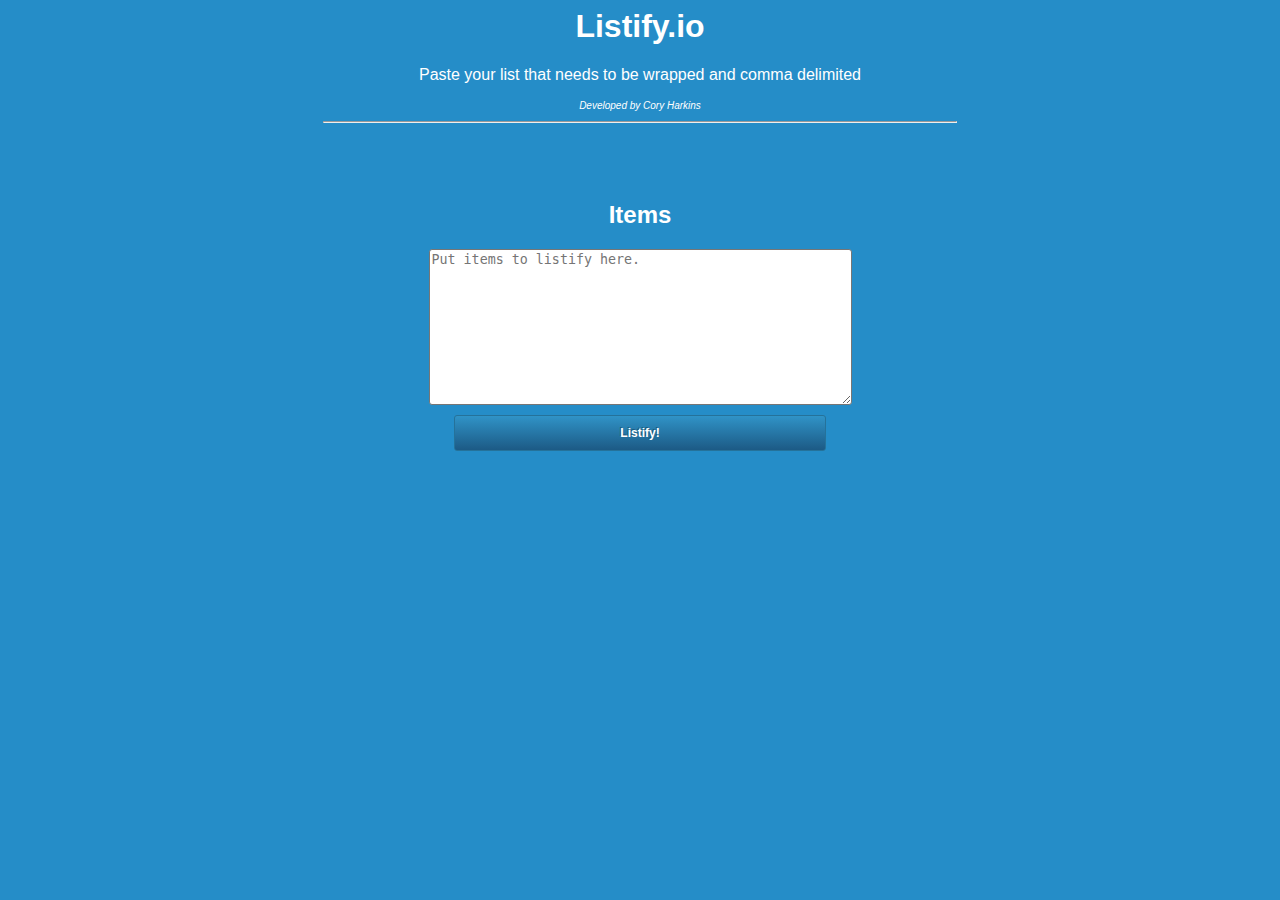
<file: src/index.html>
<head>
<link rel="stylesheet" type="text/css" href="./style/default.css">
<script src="https://ajax.googleapis.com/ajax/libs/jquery/3.3.1/jquery.min.js"></script>
</head>
<body>
<h1>Listify.io</h1>
<p class="instructions">Paste your list that needs to be wrapped and comma delimited</p>
<p class="notes"><i>Developed by Cory Harkins</i></p>
<hr width="50%">
<div id="Form">
<div id="Items">
  <h2>Items</h2>
  <textarea rows="10" cols="50" placeholder="Put items to listify here."></textarea>
  <div id="CmdListify" class="button">Listify!</div>
</div>

<div id="Results">
  <h2>Results</h2>
  <textarea rows="10" cols="50"></textarea>
  <div id="CmdCopy" class="button">Copy To Clipboard</div>
</div>

<div id="Alert">
  <p class="message"></p>
</div>
</div>
</body>

<script src="./clientscript/listify.js"></script>
</file>
<file: src/style/default.css>
body {
  font-family: arial;
  background: #258dc8; /* Old browsers */
  background: -moz-linear-gradient(
    top,
    #258dc8 0%,
    #258dc8 100%
  ); /* FF3.6-15 */
  background: -webkit-linear-gradient(
    top,
    #258dc8 0%,
    #258dc8 100%
  ); /* Chrome10-25,Safari5.1-6 */
  background: linear-gradient(
    to bottom,
    #258dc8 0%,
    #258dc8 100%
  ); /* W3C, IE10+, FF16+, Chrome26+, Opera12+, Safari7+ */
  filter: progid:DXImageTransform.Microsoft.gradient(
      startColorstr="#258dc8",
      endColorstr="#258dc8",
      GradientType=0
    ); /* IE6-9 */
  color: #fff;
  text-align: center;
}
.button {
  transition:all .5s ease;
  cursor:pointer;
  border: 1px solid #25729a;
  -webkit-border-radius: 3px;
  -moz-border-radius: 3px;
  border-radius: 3px;
  font-size: 12px;
  font-family: arial, helvetica, sans-serif;
  padding: 10px 10px 10px 10px;
  text-decoration: none;
  width: 350px;
  text-align: center;
  text-shadow: -1px -1px 0 rgba(0, 0, 0, 0.3);
  font-weight: bold;
  color: #ffffff;
  background-color: #3093c7;
  background-image: -webkit-gradient(
    linear,
    left top,
    left bottom,
    from(#3093c7),
    to(#1c5a85)
  );
  background-image: -webkit-linear-gradient(top, #3093c7, #1c5a85);
  background-image: -moz-linear-gradient(top, #3093c7, #1c5a85);
  background-image: -ms-linear-gradient(top, #3093c7, #1c5a85);
  background-image: -o-linear-gradient(top, #3093c7, #1c5a85);
  background-image: linear-gradient(to bottom, #3093c7, #1c5a85);
  filter: progid:DXImageTransform.Microsoft.gradient(
      GradientType=0,
      startColorstr=#3093c7,
      endColorstr=#1c5a85
    );
  margin: 0 auto;
}

.button:hover{background:#1B74A2; transition:all .5s ease; font-size:15px;}
textarea {border-radius:3px; margin-bottom:10px;}
#Results {
  display: none;
}
#Results.active {
  display: block;
}

#Alert {
  width: 50%;
  height: 50px;
  text-align: center;
  text-shadow: -1px -1px 0 rgba(0, 0, 0, 0.3);
  font-weight: bold;
  color: #ffffff;
  display:none;
  position:fixed;
  top:0;
  left:50vw;
  margin-left:-25%;
}

#Alert.error {background: #ff3019;
background: -moz-linear-gradient(top, #ff3019 0%, #cf0404 100%);
background: -webkit-linear-gradient(top, #ff3019 0%,#cf0404 100%); 
background: linear-gradient(to bottom, #ff3019 0%,#cf0404 100%);
filter: progid:DXImageTransform.Microsoft.gradient( startColorstr='#ff3019', endColorstr='#cf0404',GradientType=0 );}
#Alert.success {background: #00b09b; 
background: -webkit-linear-gradient(to right, #96c93d, #00b09b);
background: linear-gradient(to right, #96c93d, #00b09b); 
}

#Form{padding:50px;}
.notes{font-size:10px;}

textarea.error{border-color:red; background:#ff8080; color:#fff; }
textarea.error::-webkit-input-placeholder {
color: #fff;
}

textarea.error:-moz-placeholder { /* Firefox 18- */
color: #fff;  
}

textarea.error::-moz-placeholder {  /* Firefox 19+ */
color: #fff;  
}

textarea.error:-ms-input-placeholder {
color: #fff;  
}}
</file>
